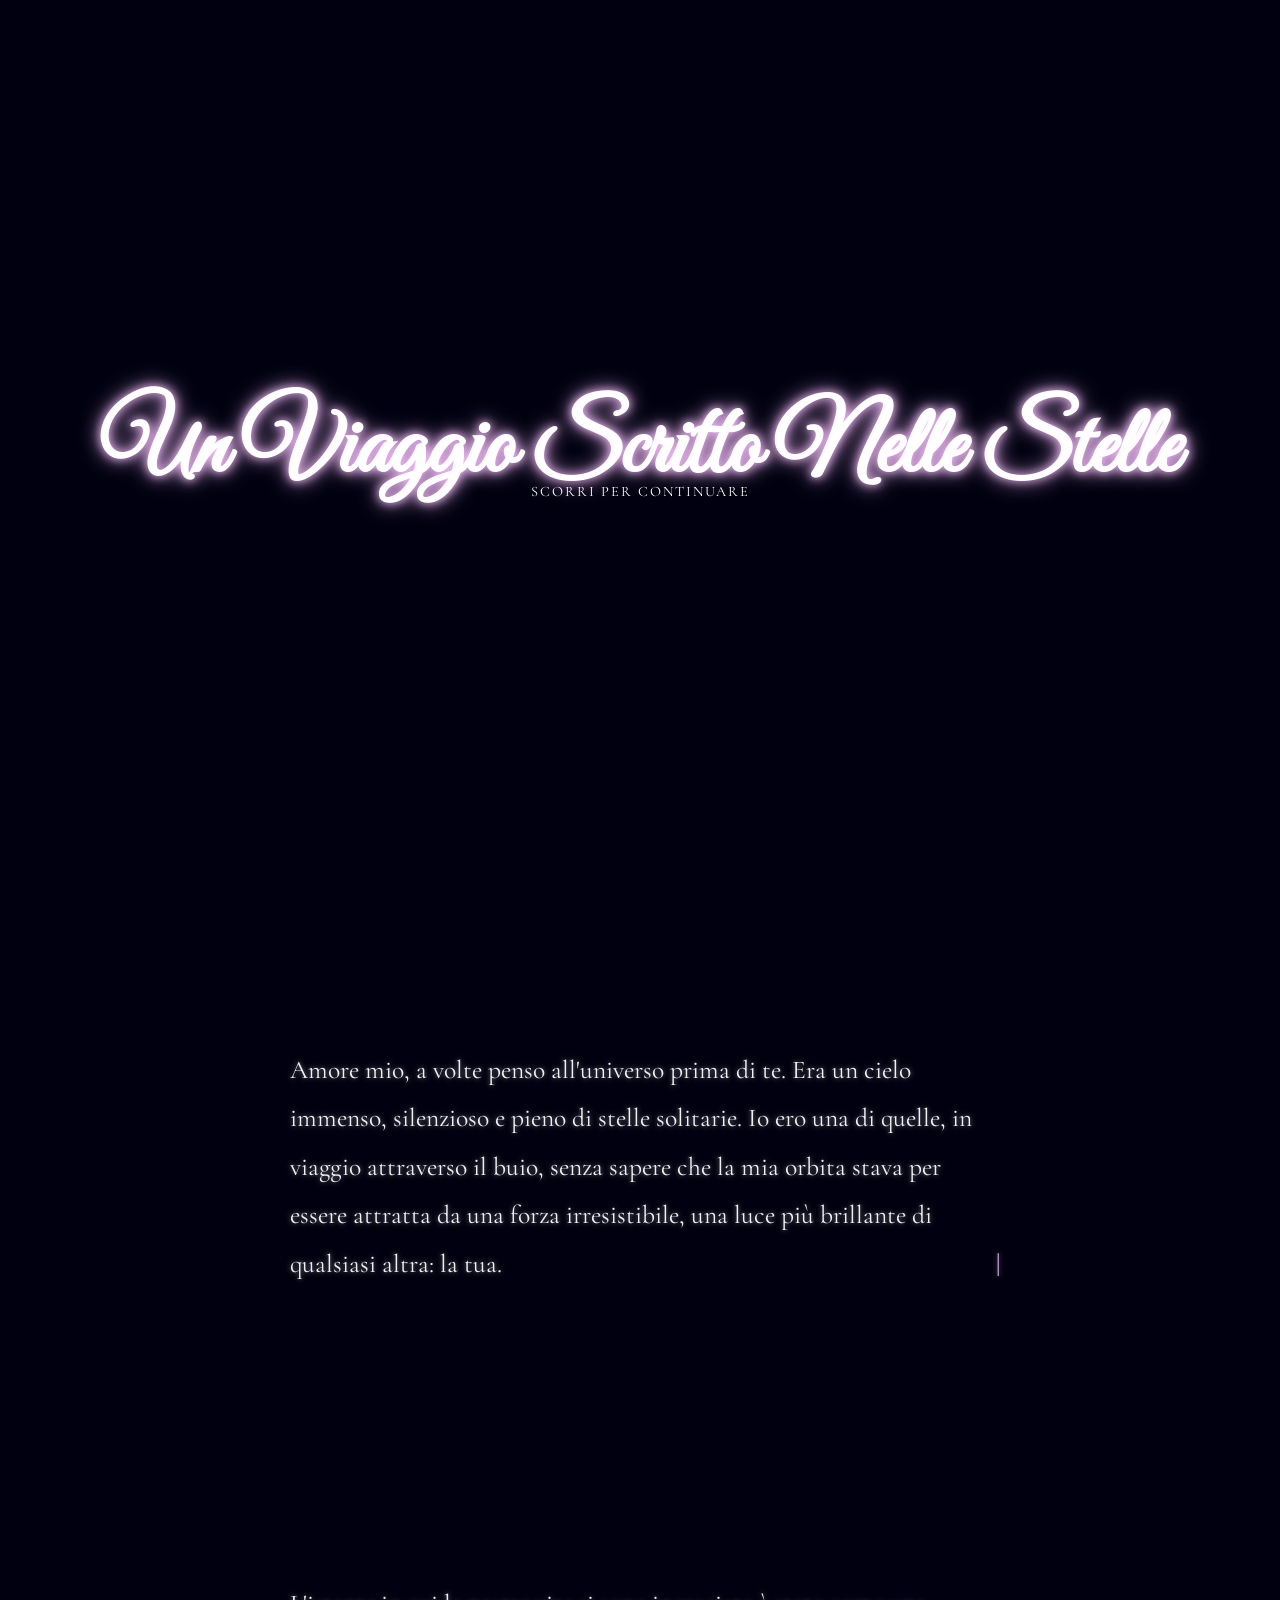
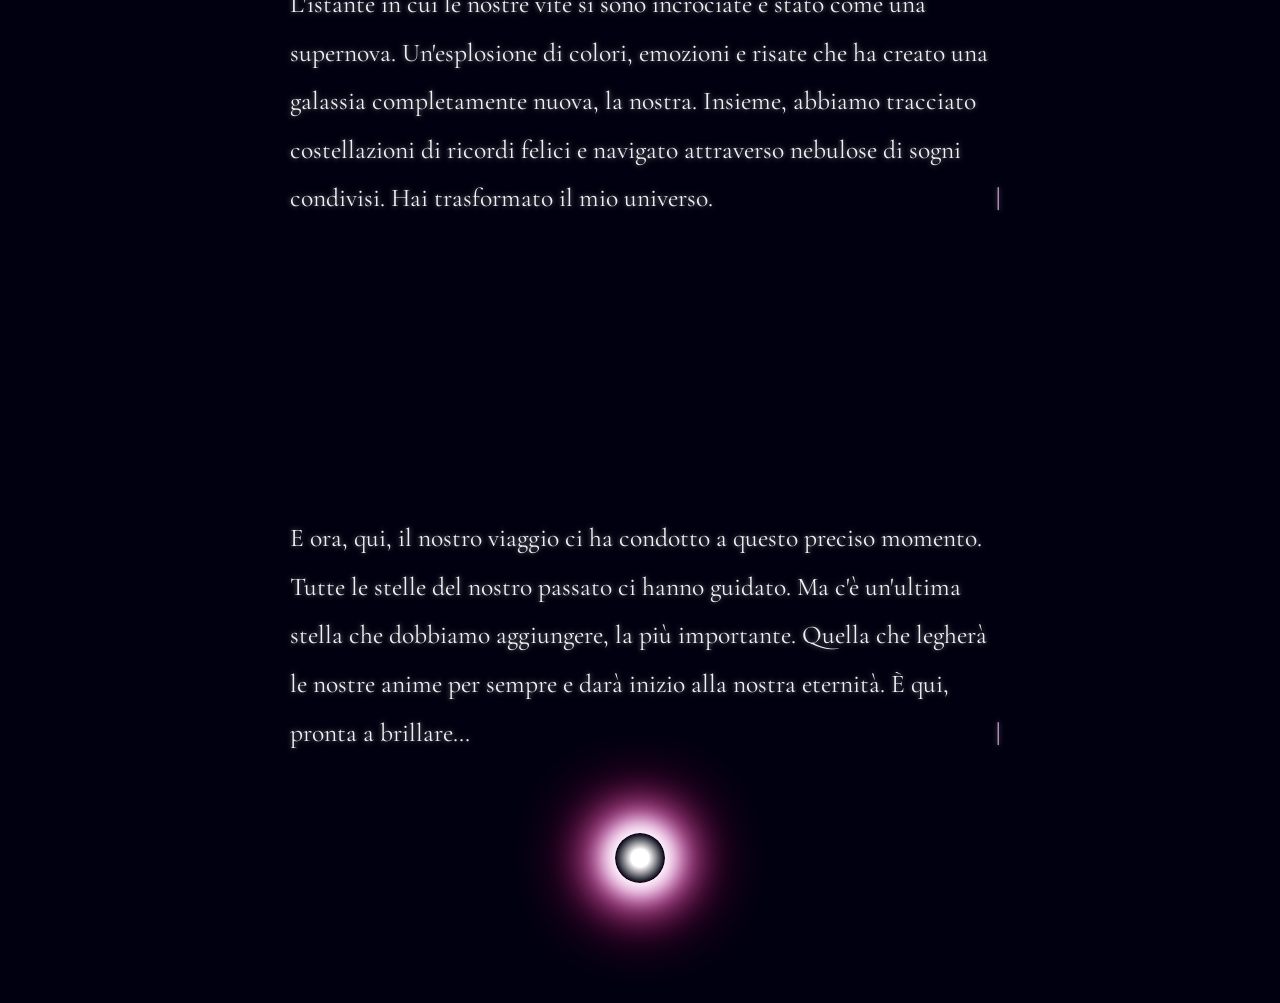
<file: index.html>
<!DOCTYPE html>
<html lang="it">
  <head>
    <meta charset="UTF-8" />
    <meta name="viewport" content="width=device-width, initial-scale=1.0" />
    <title>Un Viaggio Scritto Nelle Stelle</title>
    <style>
      @import url("https://fonts.googleapis.com/css2?family=Cormorant+Garamond:wght@400;600&family=Great+Vibes&display=swap");

      :root {
        --star-bg: #000010;
        --text-color: #f0f0f0;
        --glow-color: #f8c0ff; /* Color de brillo principal (rosa claro) */
        --nebula-color-1: #4a004a; /* Púrpura oscuro para la nebulosa */
        --nebula-color-2: #8a2be2; /* Azul violeta */
        --title-font: "Great Vibes", cursive;
        --body-font: "Cormorant Garamond", serif;
      }

      body {
        margin: 0;
        font-family: var(--body-font);
        color: var(--text-color);
        background-color: var(--star-bg);
        overflow-x: hidden;
      }

      /* --- Contenedor Principal y Cielo Estrellado --- */
      .sky-container {
        position: relative;
        width: 100%;
        height: 100vh;
        display: flex;
        justify-content: center;
        align-items: center;
        overflow: hidden;
      }

      #stars,
      #stars2,
      #stars3 {
        position: absolute;
        top: 0;
        left: 0;
        width: 100%;
        height: 100%;
        background-repeat: repeat;
        background-position: 0 0;
      }
      #stars {
        background-image: url("https://www.transparenttextures.com/patterns/stardust.png");
        animation: move-stars 200s linear infinite;
      }
      #stars2 {
        background-image: url("https://www.transparenttextures.com/patterns/stardust.png");
        background-size: 800px 800px;
        animation: move-stars 150s linear infinite;
      }
      #stars3 {
        background-image: url("https://www.transparenttextures.com/patterns/stardust.png");
        background-size: 600px 600px;
        animation: move-stars 100s linear infinite;
      }
      @keyframes move-stars {
        from {
          transform: translateY(0px);
        }
        to {
          transform: translateY(-2000px);
        }
      }

      .content {
        position: relative;
        z-index: 10;
        text-align: center;
        padding: 20px;
      }
      .content h1 {
        font-family: var(--title-font);
        font-size: clamp(3rem, 10vw, 6rem);
        color: white;
        text-shadow: 0 0 10px var(--glow-color), 0 0 20px var(--glow-color);
        margin: 0;
      }
      .scroll-down {
        position: absolute;
        bottom: 30px;
        left: 50%;
        transform: translateX(-50%);
        color: white;
        font-size: 0.9rem;
        letter-spacing: 2px;
        text-transform: uppercase;
        opacity: 0;
        animation: fadeInSimple 2s 1s forwards;
      }
      @keyframes fadeInSimple {
        to {
          opacity: 1;
        }
      }

      /* --- Secciones de la Historia con Animación de Escritura --- */
      .story-section {
        padding: 120px 40px;
        max-width: 700px;
        margin: 0 auto;
        text-align: left;
        opacity: 0;
        transform: translateY(50px);
        transition: opacity 1.5s ease-out, transform 1.5s ease-out;
      }
      .story-section.visible {
        opacity: 1;
        transform: translateY(0);
      }
      .story-section p {
        font-size: 1.6rem;
        line-height: 1.9;
        text-shadow: 0 0 5px rgba(255, 255, 255, 0.5);
        position: relative;
      }

      .char {
        opacity: 0;
        animation: type-in 0.05s forwards;
      }
      @keyframes type-in {
        to {
          opacity: 1;
        }
      }

      .story-section.visible p:not(.writing-done)::after {
        content: "|";
        position: absolute;
        right: -10px;
        color: var(--glow-color);
        animation: blink 1s infinite;
      }
      @keyframes blink {
        0%,
        100% {
          opacity: 1;
        }
        50% {
          opacity: 0;
        }
      }

      /* --- La Estrella Interactiva --- */
      #interactive-star-container {
        cursor: pointer;
        position: relative;
        display: flex;
        justify-content: center;
        align-items: center;
        padding-top: 50px;
      }
      #interactive-star {
        width: 50px;
        height: 50px;
        background: radial-gradient(
          ellipse at center,
          #ffffff 0%,
          #ffffff 25%,
          rgba(255, 215, 0, 0) 70%
        );
        border-radius: 50%;
        box-shadow: 0 0 20px 10px #fff, 0 0 40px 20px var(--glow-color),
          0 0 70px 30px #e60073;
        animation: pulse 2s infinite;
        transition: transform 0.5s;
      }
      #interactive-star-container:hover #interactive-star {
        transform: scale(1.2);
      }
      @keyframes pulse {
        0% {
          transform: scale(0.95);
          box-shadow: 0 0 20px 10px #fff, 0 0 40px 20px var(--glow-color),
            0 0 70px 30px #e60073;
        }
        70% {
          transform: scale(1.1);
          box-shadow: 0 0 30px 15px #fff, 0 0 60px 30px var(--glow-color),
            0 0 100px 45px #e60073;
        }
        100% {
          transform: scale(0.95);
          box-shadow: 0 0 20px 10px #fff, 0 0 40px 20px var(--glow-color),
            0 0 70px 30px #e60073;
        }
      }

      /* --- Animación Final con FONDO DE NEBULOSA --- */
      #final-reveal {
        position: fixed;
        top: 0;
        left: 0;
        width: 100%;
        height: 100%;
        z-index: 100;
        display: flex;
        justify-content: center;
        align-items: center;
        flex-direction: column;
        background-color: var(--star-bg);
        opacity: 0;
        visibility: hidden;
        transition: opacity 2s ease-in;
        overflow: hidden;
      }
      body.final-sequence #final-reveal {
        opacity: 1;
        visibility: visible;
      }

      #final-reveal::before {
        content: "";
        position: absolute;
        top: -50%;
        left: -50%;
        width: 200%;
        height: 200%;
        background: radial-gradient(
            circle at 20% 80%,
            var(--nebula-color-1) 0%,
            transparent 40%
          ),
          radial-gradient(
            circle at 80% 20%,
            var(--nebula-color-2) 0%,
            transparent 40%
          ),
          radial-gradient(
            circle at 50% 50%,
            rgba(255, 255, 255, 0.1) 0%,
            transparent 60%
          );
        animation: nebula-drift 30s linear infinite alternate;
        opacity: 0;
        transition: opacity 2s ease-in 1s;
        z-index: -1;
      }
      body.final-sequence #final-reveal::before {
        opacity: 0.7;
      }
      @keyframes nebula-drift {
        0% {
          transform: scale(1) translate(0%, 0%);
          opacity: 0.7;
        }
        50% {
          transform: scale(1.2) translate(-10%, -10%);
          opacity: 0.8;
        }
        100% {
          transform: scale(1) translate(0%, 0%);
          opacity: 0.7;
        }
      }

      body.final-sequence .content,
      body.final-sequence .story-section {
        opacity: 0 !important;
        transition: opacity 0.5s;
      }

      #final-question {
        font-family: var(--title-font);
        font-size: clamp(3rem, 15vw, 8rem);
        color: transparent;
        text-shadow: 0 0 15px var(--glow-color), 0 0 25px var(--glow-color);
        transform: scale(0.5);
        opacity: 0;
      }
      body.final-sequence #final-question {
        animation: text-reveal-glow 3s 1s forwards;
      }
      @keyframes text-reveal-glow {
        0% {
          color: transparent;
          opacity: 0;
          transform: scale(0.5);
          text-shadow: 0 0 5px var(--glow-color);
        }
        50% {
          color: white;
          opacity: 1;
          transform: scale(1.1);
          text-shadow: 0 0 20px var(--glow-color), 0 0 40px #e60073;
        }
        100% {
          color: white;
          opacity: 1;
          transform: scale(1);
          text-shadow: 0 0 15px var(--glow-color), 0 0 25px var(--glow-color);
        }
      }

      .redirect-button {
        padding: 15px 35px;
        font-size: 1.2rem;
        font-family: var(--body-font);
        font-weight: 600;
        color: #333;
        background-color: rgba(255, 255, 255, 0.9);
        border: none;
        border-radius: 50px;
        text-decoration: none;
        cursor: pointer;
        margin-top: 40px;
        opacity: 0;
        transform: translateY(20px);
        /* La animación se activa aquí */
      }

      /* REGLA CORREGIDA Y CLAVE */
      body.final-sequence .redirect-button {
        animation: button-appear 2s 3s forwards;
      }
      @keyframes button-appear {
        to {
          opacity: 1;
          transform: translateY(0);
        }
      }
    </style>
  </head>
  <body>
    <div id="stars"></div>
    <div id="stars2"></div>
    <div id="stars3"></div>

    <div id="main-content">
      <section class="sky-container">
        <div class="content">
          <h1>Un Viaggio Scritto Nelle Stelle</h1>
          <div class="scroll-down">Scorri per continuare</div>
        </div>
      </section>

      <section class="story-section">
        <p
          data-text="Amore mio, a volte penso all'universo prima di te. Era un cielo immenso, silenzioso e pieno di stelle solitarie. Io ero una di quelle, in viaggio attraverso il buio, senza sapere che la mia orbita stava per essere attratta da una forza irresistibile, una luce più brillante di qualsiasi altra: la tua."
        ></p>
      </section>

      <section class="story-section">
        <p
          data-text="L'istante in cui le nostre vite si sono incrociate è stato come una supernova. Un'esplosione di colori, emozioni e risate che ha creato una galassia completamente nuova, la nostra. Insieme, abbiamo tracciato costellazioni di ricordi felici e navigato attraverso nebulose di sogni condivisi. Hai trasformato il mio universo."
        ></p>
      </section>

      <section class="story-section">
        <p
          data-text="E ora, qui, il nostro viaggio ci ha condotto a questo preciso momento. Tutte le stelle del nostro passato ci hanno guidato. Ma c'è un'ultima stella che dobbiamo aggiungere, la più importante. Quella che legherà le nostre anime per sempre e darà inizio alla nostra eternità. È qui, pronta a brillare..."
        ></p>
        <div id="interactive-star-container" title="Tocca la stella">
          <div id="interactive-star"></div>
        </div>
      </section>
    </div>

    <div id="final-reveal">
      <h2 id="final-question">Mi vuoi sposare?</h2>
      <a href="flower.html" class="redirect-button">La mia risposta è qui</a>
    </div>

    <script>
      document.addEventListener("DOMContentLoaded", () => {
        // --- Lógica para la animación de máquina de escribir ---
        function setupTypewriter(p) {
          const text = p.getAttribute("data-text");
          p.innerHTML = ""; // Limpiar

          text.split("").forEach((char) => {
            const span = document.createElement("span");
            span.className = "char";
            span.textContent = char;
            p.appendChild(span);
          });

          const chars = p.querySelectorAll(".char");
          chars.forEach((char, index) => {
            char.style.animationDelay = `${index * 50}ms`; // Velocidad de escritura
          });

          // Ocultar el cursor cuando termine
          const totalTime = chars.length * 50 + 1000;
          setTimeout(() => {
            p.classList.add("writing-done");
          }, totalTime);
        }

        // --- IntersectionObserver para activar las animaciones al hacer scroll ---
        const storySections = document.querySelectorAll(".story-section");
        const observer = new IntersectionObserver(
          (entries) => {
            entries.forEach((entry) => {
              if (
                entry.isIntersecting &&
                !entry.target.classList.contains("visible")
              ) {
                entry.target.classList.add("visible");
                const p = entry.target.querySelector("p");
                if (p) {
                  setupTypewriter(p);
                }
              }
            });
          },
          { threshold: 0.6 }
        );

        storySections.forEach((section) => {
          observer.observe(section);
        });

        // --- Lógica para la animación final ---
        const star = document.getElementById("interactive-star-container");
        star.addEventListener("click", () => {
          document.body.classList.add("final-sequence");

          window.scrollTo({
            top: 0,
            behavior: "smooth",
          });

          setTimeout(() => {
            const mainContent = document.getElementById("main-content");
            if (mainContent) {
              mainContent.style.display = "none";
            }
          }, 1000);
        });
      });
    </script>
  </body>
</html>
</file>
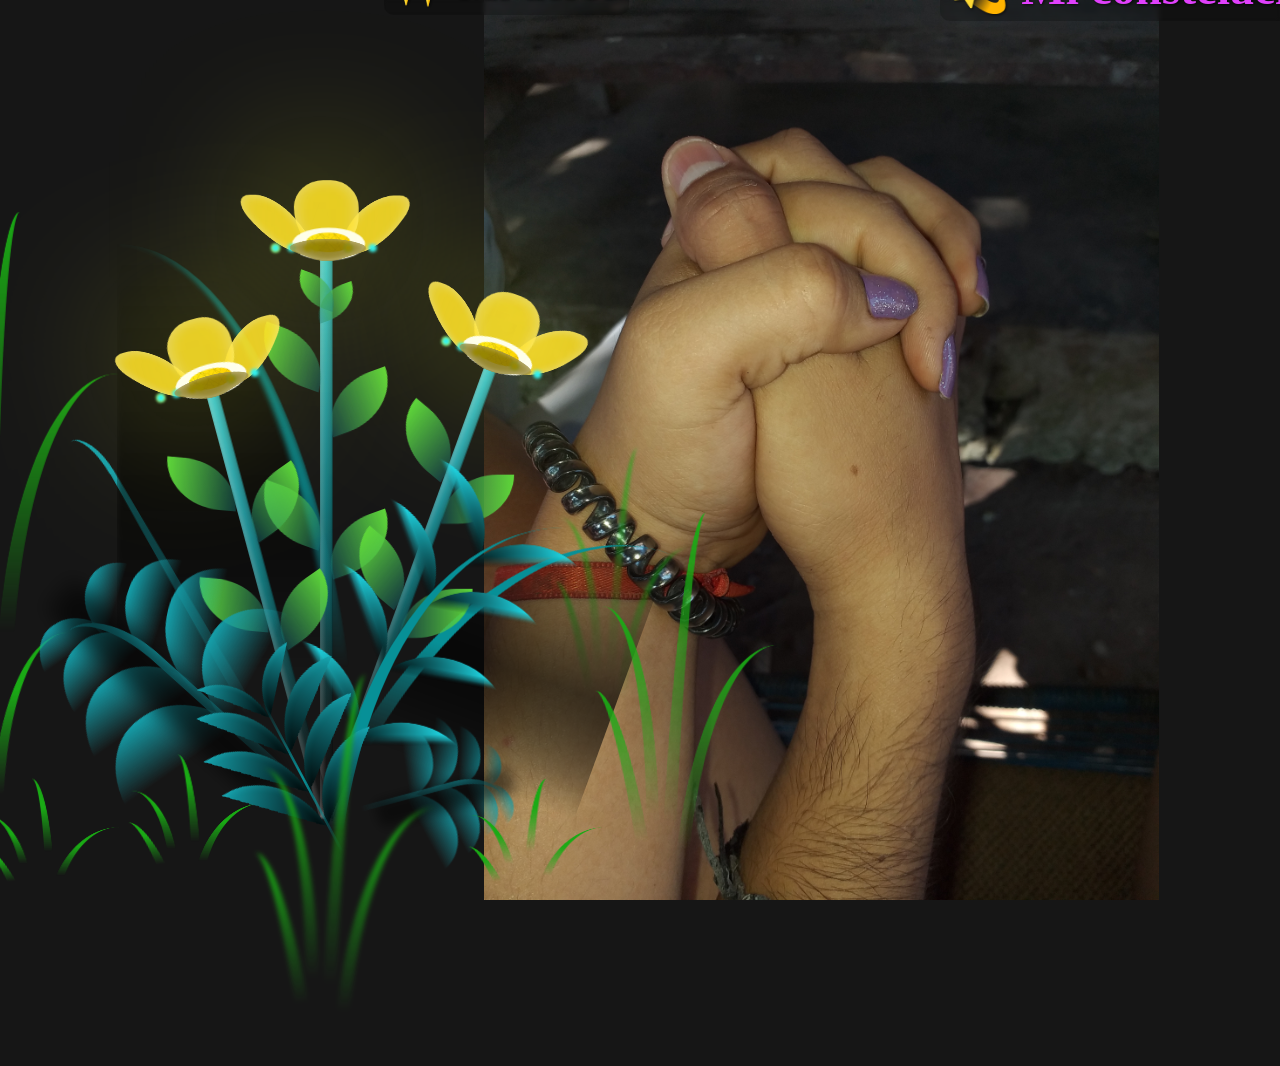
<file: flower.html>
<!DOCTYPE html>
<html lang="es">
  <head>
    <meta charset="UTF-8" />
    <meta http-equiv="X-UA-Compatible" content="IE=edge" />
    <meta name="viewport" content="width=device-width, initial-scale=1.0" />
    <link rel="stylesheet" href="css/main.css" />

    <link rel="icon" href="img/flowers.png" type="image/x-icon" />
    <title>Flower</title>
  </head>
  <body class="container">
    <audio
      src="sound/Justin Bieber - Habitual (Audio).mp3"
      autoplay
      loop
    ></audio>
    <div id="lyrics"></div>

    <!--- <div class="night"></div> -->
    <div class="flowers">
      <div class="flower flower--1">
        <div class="flower__leafs flower__leafs--1">
          <div class="flower__leaf flower__leaf--1"></div>
          <div class="flower__leaf flower__leaf--2"></div>
          <div class="flower__leaf flower__leaf--3"></div>
          <div class="flower__leaf flower__leaf--4"></div>
          <div class="flower__white-circle"></div>

          <div class="flower__light flower__light--1"></div>
          <div class="flower__light flower__light--2"></div>
          <div class="flower__light flower__light--3"></div>
          <div class="flower__light flower__light--4"></div>
          <div class="flower__light flower__light--5"></div>
          <div class="flower__light flower__light--6"></div>
          <div class="flower__light flower__light--7"></div>
          <div class="flower__light flower__light--8"></div>
        </div>
        <div class="flower__line">
          <div class="flower__line__leaf flower__line__leaf--1"></div>
          <div class="flower__line__leaf flower__line__leaf--2"></div>
          <div class="flower__line__leaf flower__line__leaf--3"></div>
          <div class="flower__line__leaf flower__line__leaf--4"></div>
          <div class="flower__line__leaf flower__line__leaf--5"></div>
          <div class="flower__line__leaf flower__line__leaf--6"></div>
        </div>
      </div>

      <div class="flower flower--2">
        <div class="flower__leafs flower__leafs--2">
          <div class="flower__leaf flower__leaf--1"></div>
          <div class="flower__leaf flower__leaf--2"></div>
          <div class="flower__leaf flower__leaf--3"></div>
          <div class="flower__leaf flower__leaf--4"></div>
          <div class="flower__white-circle"></div>

          <div class="flower__light flower__light--1"></div>
          <div class="flower__light flower__light--2"></div>
          <div class="flower__light flower__light--3"></div>
          <div class="flower__light flower__light--4"></div>
          <div class="flower__light flower__light--5"></div>
          <div class="flower__light flower__light--6"></div>
          <div class="flower__light flower__light--7"></div>
          <div class="flower__light flower__light--8"></div>
        </div>
        <div class="flower__line">
          <div class="flower__line__leaf flower__line__leaf--1"></div>
          <div class="flower__line__leaf flower__line__leaf--2"></div>
          <div class="flower__line__leaf flower__line__leaf--3"></div>
          <div class="flower__line__leaf flower__line__leaf--4"></div>
        </div>
      </div>

      <div class="flower flower--3">
        <div class="flower__leafs flower__leafs--3">
          <div class="flower__leaf flower__leaf--1"></div>
          <div class="flower__leaf flower__leaf--2"></div>
          <div class="flower__leaf flower__leaf--3"></div>
          <div class="flower__leaf flower__leaf--4"></div>
          <div class="flower__white-circle"></div>

          <div class="flower__light flower__light--1"></div>
          <div class="flower__light flower__light--2"></div>
          <div class="flower__light flower__light--3"></div>
          <div class="flower__light flower__light--4"></div>
          <div class="flower__light flower__light--5"></div>
          <div class="flower__light flower__light--6"></div>
          <div class="flower__light flower__light--7"></div>
          <div class="flower__light flower__light--8"></div>
        </div>
        <div class="flower__line">
          <div class="flower__line__leaf flower__line__leaf--1"></div>
          <div class="flower__line__leaf flower__line__leaf--2"></div>
          <div class="flower__line__leaf flower__line__leaf--3"></div>
          <div class="flower__line__leaf flower__line__leaf--4"></div>
        </div>
      </div>

      <div class="grow-ans" style="--d: 1.2s">
        <div class="flower__g-long">
          <div class="flower__g-long__top"></div>
          <div class="flower__g-long__bottom"></div>
        </div>
      </div>

      <div class="growing-grass">
        <div class="flower__grass flower__grass--1">
          <div class="flower__grass--top"></div>
          <div class="flower__grass--bottom"></div>
          <div class="flower__grass__leaf flower__grass__leaf--1"></div>
          <div class="flower__grass__leaf flower__grass__leaf--2"></div>
          <div class="flower__grass__leaf flower__grass__leaf--3"></div>
          <div class="flower__grass__leaf flower__grass__leaf--4"></div>
          <div class="flower__grass__leaf flower__grass__leaf--5"></div>
          <div class="flower__grass__leaf flower__grass__leaf--6"></div>
          <div class="flower__grass__leaf flower__grass__leaf--7"></div>
          <div class="flower__grass__leaf flower__grass__leaf--8"></div>
          <div class="flower__grass__overlay"></div>
        </div>
      </div>

      <div class="growing-grass">
        <div class="flower__grass flower__grass--2">
          <div class="flower__grass--top"></div>
          <div class="flower__grass--bottom"></div>
          <div class="flower__grass__leaf flower__grass__leaf--1"></div>
          <div class="flower__grass__leaf flower__grass__leaf--2"></div>
          <div class="flower__grass__leaf flower__grass__leaf--3"></div>
          <div class="flower__grass__leaf flower__grass__leaf--4"></div>
          <div class="flower__grass__leaf flower__grass__leaf--5"></div>
          <div class="flower__grass__leaf flower__grass__leaf--6"></div>
          <div class="flower__grass__leaf flower__grass__leaf--7"></div>
          <div class="flower__grass__leaf flower__grass__leaf--8"></div>
          <div class="flower__grass__overlay"></div>
        </div>
      </div>

      <div class="grow-ans" style="--d: 2.4s">
        <div class="flower__g-right flower__g-right--1">
          <div class="leaf"></div>
        </div>
      </div>

      <div class="grow-ans" style="--d: 2.8s">
        <div class="flower__g-right flower__g-right--2">
          <div class="leaf"></div>
        </div>
      </div>

      <div class="grow-ans" style="--d: 2.8s">
        <div class="flower__g-front">
          <div
            class="flower__g-front__leaf-wrapper flower__g-front__leaf-wrapper--1"
          >
            <div class="flower__g-front__leaf"></div>
          </div>
          <div
            class="flower__g-front__leaf-wrapper flower__g-front__leaf-wrapper--2"
          >
            <div class="flower__g-front__leaf"></div>
          </div>
          <div
            class="flower__g-front__leaf-wrapper flower__g-front__leaf-wrapper--3"
          >
            <div class="flower__g-front__leaf"></div>
          </div>
          <div
            class="flower__g-front__leaf-wrapper flower__g-front__leaf-wrapper--4"
          >
            <div class="flower__g-front__leaf"></div>
          </div>
          <div
            class="flower__g-front__leaf-wrapper flower__g-front__leaf-wrapper--5"
          >
            <div class="flower__g-front__leaf"></div>
          </div>
          <div
            class="flower__g-front__leaf-wrapper flower__g-front__leaf-wrapper--6"
          >
            <div class="flower__g-front__leaf"></div>
          </div>
          <div
            class="flower__g-front__leaf-wrapper flower__g-front__leaf-wrapper--7"
          >
            <div class="flower__g-front__leaf"></div>
          </div>
          <div
            class="flower__g-front__leaf-wrapper flower__g-front__leaf-wrapper--8"
          >
            <div class="flower__g-front__leaf"></div>
          </div>
          <div class="flower__g-front__line"></div>
        </div>
      </div>

      <div class="grow-ans" style="--d: 3.2s">
        <div class="flower__g-fr">
          <div class="leaf"></div>
          <div class="flower__g-fr__leaf flower__g-fr__leaf--1"></div>
          <div class="flower__g-fr__leaf flower__g-fr__leaf--2"></div>
          <div class="flower__g-fr__leaf flower__g-fr__leaf--3"></div>
          <div class="flower__g-fr__leaf flower__g-fr__leaf--4"></div>
          <div class="flower__g-fr__leaf flower__g-fr__leaf--5"></div>
          <div class="flower__g-fr__leaf flower__g-fr__leaf--6"></div>
          <div class="flower__g-fr__leaf flower__g-fr__leaf--7"></div>
          <div class="flower__g-fr__leaf flower__g-fr__leaf--8"></div>
        </div>
      </div>

      <div class="long-g long-g--0">
        <div class="grow-ans" style="--d: 3s">
          <div class="leaf leaf--0"></div>
        </div>
        <div class="grow-ans" style="--d: 2.2s">
          <div class="leaf leaf--1"></div>
        </div>
        <div class="grow-ans" style="--d: 3.4s">
          <div class="leaf leaf--2"></div>
        </div>
        <div class="grow-ans" style="--d: 3.6s">
          <div class="leaf leaf--3"></div>
        </div>
      </div>

      <div class="long-g long-g--1">
        <div class="grow-ans" style="--d: 3.6s">
          <div class="leaf leaf--0"></div>
        </div>
        <div class="grow-ans" style="--d: 3.8s">
          <div class="leaf leaf--1"></div>
        </div>
        <div class="grow-ans" style="--d: 4s">
          <div class="leaf leaf--2"></div>
        </div>
        <div class="grow-ans" style="--d: 4.2s">
          <div class="leaf leaf--3"></div>
        </div>
      </div>

      <div class="long-g long-g--2">
        <div class="grow-ans" style="--d: 4s">
          <div class="leaf leaf--0"></div>
        </div>
        <div class="grow-ans" style="--d: 4.2s">
          <div class="leaf leaf--1"></div>
        </div>
        <div class="grow-ans" style="--d: 4.4s">
          <div class="leaf leaf--2"></div>
        </div>
        <div class="grow-ans" style="--d: 4.6s">
          <div class="leaf leaf--3"></div>
        </div>
      </div>

      <div class="long-g long-g--3">
        <div class="grow-ans" style="--d: 4s">
          <div class="leaf leaf--0"></div>
        </div>
        <div class="grow-ans" style="--d: 4.2s">
          <div class="leaf leaf--1"></div>
        </div>
        <div class="grow-ans" style="--d: 3s">
          <div class="leaf leaf--2"></div>
        </div>
        <div class="grow-ans" style="--d: 3.6s">
          <div class="leaf leaf--3"></div>
        </div>
      </div>

      <div class="long-g long-g--4">
        <div class="grow-ans" style="--d: 4s">
          <div class="leaf leaf--0"></div>
        </div>
        <div class="grow-ans" style="--d: 4.2s">
          <div class="leaf leaf--1"></div>
        </div>
        <div class="grow-ans" style="--d: 3s">
          <div class="leaf leaf--2"></div>
        </div>
        <div class="grow-ans" style="--d: 3.6s">
          <div class="leaf leaf--3"></div>
        </div>
      </div>

      <div class="long-g long-g--5">
        <div class="grow-ans" style="--d: 4s">
          <div class="leaf leaf--0"></div>
        </div>
        <div class="grow-ans" style="--d: 4.2s">
          <div class="leaf leaf--1"></div>
        </div>
        <div class="grow-ans" style="--d: 3s">
          <div class="leaf leaf--2"></div>
        </div>
        <div class="grow-ans" style="--d: 3.6s">
          <div class="leaf leaf--3"></div>
        </div>
      </div>

      <div class="long-g long-g--6">
        <div class="grow-ans" style="--d: 4.2s">
          <div class="leaf leaf--0"></div>
        </div>
        <div class="grow-ans" style="--d: 4.4s">
          <div class="leaf leaf--1"></div>
        </div>
        <div class="grow-ans" style="--d: 4.6s">
          <div class="leaf leaf--2"></div>
        </div>
        <div class="grow-ans" style="--d: 4.8s">
          <div class="leaf leaf--3"></div>
        </div>
      </div>

      <div class="long-g long-g--7">
        <div class="grow-ans" style="--d: 3s">
          <div class="leaf leaf--0"></div>
        </div>
        <div class="grow-ans" style="--d: 3.2s">
          <div class="leaf leaf--1"></div>
        </div>
        <div class="grow-ans" style="--d: 3.5s">
          <div class="leaf leaf--2"></div>
        </div>
        <div class="grow-ans" style="--d: 3.6s">
          <div class="leaf leaf--3"></div>
        </div>
      </div>
    </div>
    <!--
    <h1 class="titulo">
      Estas flores amarillas son un reflejo de la alegría que traes a mi vida.
      <br />
      <br />
      Gracias por iluminar mis días con tu presencia.
    </h1>
    -->
    <div id="loveRain"></div>
    <!--<script src="js/anim.js"></script>-->
    <script src="js/main.js"></script>
    <script src="js/words.js"></script>
    <script>
      // Asegúrate de que la función se llame al cargar la página
      document.addEventListener("DOMContentLoaded", function () {
        // Llamada a la función que crea los corazones flotantes
        createHearts();
        createLoveRain();
        iniciarSlideshow();
      });
    </script>
  </body>
</html>
</file>
<file: css/main.css>
*,
*::after,
*::before {
  padding: 0;
  margin: 0;
  box-sizing: border-box;
}

:root {
  --dark-color: #000;
}

body {
   display: flex;
  justify-content: flex-start;
   ; /* Mantiene las flores a la izquierda */
  align-items: flex-end;
  min-height: 100vh;
  overflow: hidden;
  perspective: 1000px;
  margin-right: 100px; /* Mueve el contenido un poco a la derecha */
  /* --- EStILOS NUEVOS PARA EL FONDO --- */
background-size: contain; /* Asegura que la imagen se ajuste sin deformarse */
background-position: 80%; /* Centra la imagen */
background-repeat: no-repeat; /* Evita que la imagen se repita */
transition: 3ms; /* Añade una transición suave al cambiar de foto */
background-color: rgb(0, 0, 0); /* Agrega un fondo oscuro si la imagen no cubre toda la pantalla */
}

#lyrics {
  font-size: 28px;
  font-family: "Franklin Gothic Medium", "Arial Narrow", Arial, sans-serif;
  color: rgb(0, 0, 0);
  position: absolute;
  margin-bottom: 20%;
  z-index: 1;
  font-weight: bold;
  letter-spacing: 4px;
}
@media only screen and (max-width: 600px) {
  /* Estilos específicos para dispositivos con un ancho máximo de 600px */
  #lyrics {
      font-size: 14px; /* Reduce el tamaño del texto para dispositivos más pequeños */
      margin-bottom: 530px;
      letter-spacing: 3px;
  }

}
.titulo {
  margin-bottom: 180px;
  font-family: "Arial Narrow", Arial, sans-serif;
  color: rgb(255, 255, 255);
  position: absolute;
  font-weight: bold;
  letter-spacing: 10px;
  opacity: 0;
  animation: fadeIn 3s ease-in-out forwards;
  text-align: center;
}
@keyframes fadeIn {
  from {
    opacity: 0;
  }
  to {
    opacity: 1;
  }
}

.night {
  z-index: -1;
  position: absolute;
  left: 50%;
  top: 0;
  transform: translateX(-50%);
  width: 100%;
  height: 100%;
  filter: blur(0.1vmin);
  background-image: radial-gradient(
      ellipse at top,
      transparent 0%,
      var(--dark-color)
    ),
    radial-gradient(
      ellipse at bottom,
      var(--dark-color),
      rgba(0, 0, 0, 0.2)
    ),
    repeating-linear-gradient(
      220deg,
      rgb(0, 0, 0) 0px,
      rgb(0, 0, 0) 19px,
      transparent 19px,
      transparent 22px
    ),
    repeating-linear-gradient(
      189deg,
      rgb(0, 0, 0) 0px,
      rgb(0, 0, 0) 19px,
      transparent 19px,
      transparent 22px
    ),
    repeating-linear-gradient(
      148deg,
      rgb(0, 0, 0) 0px,
      rgb(0, 0, 0) 19px,
      transparent 19px,
      transparent 22px
    ),
    linear-gradient(90deg, rgb(0, 255, 250), rgb(240, 240, 240));
}
 /* Corazones flotantes */
        .heart {
            position: absolute;
            z-index: 1;
            pointer-events: none;
        }
        
        .heart::before,
        .heart::after {
            content: "";
            background-color: red;
            position: absolute;
            width: 100%;
            height: 100%;
            border-radius: 50%;
        }
        
        .heart::before {
            top: -50%;
            left: 0;
        }
        
        .heart::after {
            top: 0;
            left: 50%;
        }
         @keyframes float {
          0% {
            transform: translateY(0) rotate(0deg);
            opacity: 0.7;
          }
          50% {
            transform: translateY(-20px) rotate(10deg);
            opacity: 1;
          }
          100% {
            transform: translateY(-40px) rotate(0deg);
            opacity: 0;
          }
        }

         /* Estilos para la lluvia de frases de amor */
        #loveRain {
          position: fixed;
          top: 0;
          left: 0;
          width: 100%;
          height: 100%;
          pointer-events: none;
          z-index: 2;
          overflow: hidden;
        }

        .love-phrase {
          position: absolute;
          top: -5vh;
          color: #ffeb3b; /* Amarillo brillante */
          text-shadow: 1px 1px 3px rgba(0, 0, 0, 0.7);
          font-family: 'Poppins', cursive;
          font-weight: 500;
          white-space: nowrap;
          animation-fill-mode: forwards;
          user-select: none;
          padding: 5px 10px;
          border-radius: 10px;
          background-color: rgba(0, 0, 0, 0.2);
          backdrop-filter: blur(2px);
        }

        /* Animación de caída con movimiento lateral suave */
        @keyframes fall {
          0% {
            transform: translateY(0) translateX(0) rotate(0deg);
            opacity: 0.7;
          }
          25% {
            transform: translateY(25vh) translateX(5px) rotate(2deg);
          }
          50% {
            transform: translateY(50vh) translateX(-5px) rotate(-2deg);
          }
          75% {
            transform: translateY(75vh) translateX(3px) rotate(1deg);
          }
          100% {
            transform: translateY(100vh) translateX(-3px) rotate(-1deg);
            opacity: 0;
          }
        }

.flowers {
  position: relative;
  transform: scale(0.9);
  /*margin-bottom: 100px;
  */
}

@media only screen and (max-width: 600px) {
  /* Estilos específicos para dispositivos con un ancho máximo de 600px */
.flowers {
      font-size: 14px;
      margin-bottom: 35%;
      letter-spacing: 3px;
      transform: scale(1.0);
}

}

.flower {
  position: absolute;
  bottom: 10vmin;
  transform-origin: bottom center;
  z-index: 10;
  --fl-speed: 0.8s;
}
.flower--1 {
  -webkit-animation: moving-flower-1 4s linear infinite;
  animation: moving-flower-1 4s linear infinite;
}
.flower--1 .flower__line {
  height: 70vmin;
  -webkit-animation-delay: 0.3s;
  animation-delay: 0.3s;
}
.flower--1 .flower__line__leaf--1 {
  -webkit-animation: blooming-leaf-right var(--fl-speed) 1.6s backwards;
  animation: blooming-leaf-right var(--fl-speed) 1.6s backwards;
}
.flower--1 .flower__line__leaf--2 {
  -webkit-animation: blooming-leaf-right var(--fl-speed) 1.4s backwards;
  animation: blooming-leaf-right var(--fl-speed) 1.4s backwards;
}
.flower--1 .flower__line__leaf--3 {
  -webkit-animation: blooming-leaf-left var(--fl-speed) 1.2s backwards;
  animation: blooming-leaf-left var(--fl-speed) 1.2s backwards;
}
.flower--1 .flower__line__leaf--4 {
  -webkit-animation: blooming-leaf-left var(--fl-speed) 1s backwards;
  animation: blooming-leaf-left var(--fl-speed) 1s backwards;
}
.flower--1 .flower__line__leaf--5 {
  -webkit-animation: blooming-leaf-right var(--fl-speed) 1.8s backwards;
  animation: blooming-leaf-right var(--fl-speed) 1.8s backwards;
}
.flower--1 .flower__line__leaf--6 {
  -webkit-animation: blooming-leaf-left var(--fl-speed) 2s backwards;
  animation: blooming-leaf-left var(--fl-speed) 2s backwards;
}
.flower--2 {
  left: 50%;
  transform: rotate(20deg);
  -webkit-animation: moving-flower-2 4s linear infinite;
  animation: moving-flower-2 4s linear infinite;
}
.flower--2 .flower__line {
  height: 60vmin;
  -webkit-animation-delay: 0.6s;
  animation-delay: 0.6s;
}
.flower--2 .flower__line__leaf--1 {
  -webkit-animation: blooming-leaf-right var(--fl-speed) 1.9s backwards;
  animation: blooming-leaf-right var(--fl-speed) 1.9s backwards;
}
.flower--2 .flower__line__leaf--2 {
  -webkit-animation: blooming-leaf-right var(--fl-speed) 1.7s backwards;
  animation: blooming-leaf-right var(--fl-speed) 1.7s backwards;
}
.flower--2 .flower__line__leaf--3 {
  -webkit-animation: blooming-leaf-left var(--fl-speed) 1.5s backwards;
  animation: blooming-leaf-left var(--fl-speed) 1.5s backwards;
}
.flower--2 .flower__line__leaf--4 {
  -webkit-animation: blooming-leaf-left var(--fl-speed) 1.3s backwards;
  animation: blooming-leaf-left var(--fl-speed) 1.3s backwards;
}
.flower--3 {
  left: 50%;
  transform: rotate(-15deg);
  -webkit-animation: moving-flower-3 4s linear infinite;
  animation: moving-flower-3 4s linear infinite;
}
.flower--3 .flower__line {
  -webkit-animation-delay: 0.9s;
  animation-delay: 0.9s;
}
.flower--3 .flower__line__leaf--1 {
  -webkit-animation: blooming-leaf-right var(--fl-speed) 2.5s backwards;
  animation: blooming-leaf-right var(--fl-speed) 2.5s backwards;
}
.flower--3 .flower__line__leaf--2 {
  -webkit-animation: blooming-leaf-right var(--fl-speed) 2.3s backwards;
  animation: blooming-leaf-right var(--fl-speed) 2.3s backwards;
}
.flower--3 .flower__line__leaf--3 {
  -webkit-animation: blooming-leaf-left var(--fl-speed) 2.1s backwards;
  animation: blooming-leaf-left var(--fl-speed) 2.1s backwards;
}
.flower--3 .flower__line__leaf--4 {
  -webkit-animation: blooming-leaf-left var(--fl-speed) 1.9s backwards;
  animation: blooming-leaf-left var(--fl-speed) 1.9s backwards;
}
.flower__leafs {
  position: relative;
  -webkit-animation: blooming-flower 2s backwards;
  animation: blooming-flower 2s backwards;
}
.flower__leafs--1 {
  -webkit-animation-delay: 1.1s;
  animation-delay: 1.1s;
}
.flower__leafs--2 {
  -webkit-animation-delay: 1.4s;
  animation-delay: 1.4s;
}
.flower__leafs--3 {
  -webkit-animation-delay: 1.7s;
  animation-delay: 1.7s;
}
.flower__leafs::after {
  content: "";
  position: absolute;
  left: 0;
  top: 0;
  transform: translate(-50%, -100%);
  width: 8vmin;
  height: 8vmin;
  background-color: #f9fd25;
  /* background-color: #fd2525; */
  filter: blur(10vmin);
}
.flower__leaf {
  position: absolute;
  bottom: 0;
  left: 50%;
  width: 8vmin;
  height: 11vmin;
  border-radius: 51% 49% 47% 53%/44% 45% 55% 69%;
  background-color: #253bfd;
  background-color: #fddd25;
  transform-origin: bottom center;
  opacity: 0.9;
  box-shadow: inset 0 0 2vmin rgba(255, 255, 255, 0.5);
}
.flower__leaf--1 {
  transform: translate(-10%, 1%) rotateY(40deg) rotateX(-50deg);
}
.flower__leaf--2 {
  transform: translate(-50%, -4%) rotateX(40deg);
}
.flower__leaf--3 {
  transform: translate(-90%, 0%) rotateY(45deg) rotateX(50deg);
}
.flower__leaf--4 {
  width: 8vmin;
  height: 8vmin;
  transform-origin: bottom left;
  border-radius: 4vmin 10vmin 4vmin 4vmin;
  transform: translate(0%, 18%) rotateX(70deg) rotate(-43deg);
  background-color: #7c6901;
  z-index: 1;
  opacity: 0.8;
}
.flower__white-circle {
  position: absolute;
  left: -3.5vmin;
  top: -3vmin;
  width: 9vmin;
  height: 4vmin;
  border-radius: 50%;
  background-color: #fff;
}
.flower__white-circle::after {
  content: "";
  position: absolute;
  left: 50%;
  top: 45%;
  transform: translate(-50%, -50%);
  width: 60%;
  height: 60%;
  border-radius: inherit;
  background-image: repeating-linear-gradient(
      135deg,
      rgba(0, 0, 0, 0.03) 0px,
      rgba(0, 0, 0, 0.03) 1px,
      transparent 1px,
      transparent 12px
    ),
    repeating-linear-gradient(
      45deg,
      rgba(0, 0, 0, 0.03) 0px,
      rgba(0, 0, 0, 0.03) 1px,
      transparent 1px,
      transparent 12px
    ),
    repeating-linear-gradient(
      67.5deg,
      rgba(0, 0, 0, 0.03) 0px,
      rgba(0, 0, 0, 0.03) 1px,
      transparent 1px,
      transparent 12px
    ),
    repeating-linear-gradient(
      135deg,
      rgba(0, 0, 0, 0.03) 0px,
      rgba(0, 0, 0, 0.03) 1px,
      transparent 1px,
      transparent 12px
    ),
    repeating-linear-gradient(
      45deg,
      rgba(0, 0, 0, 0.03) 0px,
      rgba(0, 0, 0, 0.03) 1px,
      transparent 1px,
      transparent 12px
    ),
    repeating-linear-gradient(
      112.5deg,
      rgba(0, 0, 0, 0.03) 0px,
      rgba(0, 0, 0, 0.03) 1px,
      transparent 1px,
      transparent 12px
    ),
    repeating-linear-gradient(
      112.5deg,
      rgba(0, 0, 0, 0.03) 0px,
      rgba(0, 0, 0, 0.03) 1px,
      transparent 1px,
      transparent 12px
    ),
    repeating-linear-gradient(
      45deg,
      rgba(0, 0, 0, 0.03) 0px,
      rgba(0, 0, 0, 0.03) 1px,
      transparent 1px,
      transparent 12px
    ),
    repeating-linear-gradient(
      22.5deg,
      rgba(0, 0, 0, 0.03) 0px,
      rgba(0, 0, 0, 0.03) 1px,
      transparent 1px,
      transparent 12px
    ),
    repeating-linear-gradient(
      45deg,
      rgba(0, 0, 0, 0.03) 0px,
      rgba(0, 0, 0, 0.03) 1px,
      transparent 1px,
      transparent 12px
    ),
    repeating-linear-gradient(
      22.5deg,
      rgba(0, 0, 0, 0.03) 0px,
      rgba(0, 0, 0, 0.03) 1px,
      transparent 1px,
      transparent 12px
    ),
    repeating-linear-gradient(
      135deg,
      rgba(0, 0, 0, 0.03) 0px,
      rgba(0, 0, 0, 0.03) 1px,
      transparent 1px,
      transparent 12px
    ),
    repeating-linear-gradient(
      157.5deg,
      rgba(0, 0, 0, 0.03) 0px,
      rgba(0, 0, 0, 0.03) 1px,
      transparent 1px,
      transparent 12px
    ),
    repeating-linear-gradient(
      67.5deg,
      rgba(0, 0, 0, 0.03) 0px,
      rgba(0, 0, 0, 0.03) 1px,
      transparent 1px,
      transparent 12px
    ),
    repeating-linear-gradient(
      67.5deg,
      rgba(0, 0, 0, 0.03) 0px,
      rgba(0, 0, 0, 0.03) 1px,
      transparent 1px,
      transparent 12px
    ),
    linear-gradient(90deg, rgb(255, 235, 18), rgb(255, 206, 0));
}
.flower__line {
  height: 55vmin;
  width: 1.5vmin;
  background-image: linear-gradient(
      to left,
      rgba(0, 0, 0, 0.2),
      transparent,
      rgba(255, 255, 255, 0.2)
    ),
    linear-gradient(to top, transparent 10%, #14757a, #39c6d6);
  box-shadow: inset 0 0 2px rgba(0, 0, 0, 0.5);
  -webkit-animation: grow-flower-tree 4s backwards;
  animation: grow-flower-tree 4s backwards;
}
.flower__line__leaf {
  --w: 7vmin;
  --h: calc(var(--w) + 2vmin);
  position: absolute;
  top: 20%;
  left: 90%;
  width: var(--w);
  height: var(--h);
  border-top-right-radius: var(--h);
  border-bottom-left-radius: var(--h);
  background-image: linear-gradient(to top, rgba(20, 117, 122, 0.4), #5ed639);
}
.flower__line__leaf--1 {
  transform: rotate(70deg) rotateY(30deg);
}
.flower__line__leaf--2 {
  top: 45%;
  transform: rotate(70deg) rotateY(30deg);
}
.flower__line__leaf--3,
.flower__line__leaf--4,
.flower__line__leaf--6 {
  border-top-right-radius: 0;
  border-bottom-left-radius: 0;
  border-top-left-radius: var(--h);
  border-bottom-right-radius: var(--h);
  left: -460%;
  top: 12%;
  transform: rotate(-70deg) rotateY(30deg);
}
.flower__line__leaf--4 {
  top: 40%;
}
.flower__line__leaf--5 {
  top: 0;
  transform-origin: left;
  transform: rotate(70deg) rotateY(30deg) scale(0.6);
}
.flower__line__leaf--6 {
  top: -2%;
  left: -450%;
  transform-origin: right;
  transform: rotate(-70deg) rotateY(30deg) scale(0.6);
}
.flower__light {
  position: absolute;
  bottom: 0vmin;
  width: 1vmin;
  height: 1vmin;
  background-color: rgb(255, 251, 0);
  border-radius: 50%;
  filter: blur(0.2vmin);
  -webkit-animation: light-ans 4s linear infinite backwards;
  animation: light-ans 4s linear infinite backwards;
}
.flower__light:nth-child(odd) {
  background-color: #23f0ff;
}
.flower__light--1 {
  left: -2vmin;
  -webkit-animation-delay: 1s;
  animation-delay: 1s;
}
.flower__light--2 {
  left: 3vmin;
  -webkit-animation-delay: 0.5s;
  animation-delay: 0.5s;
}
.flower__light--3 {
  left: -6vmin;
  -webkit-animation-delay: 0.3s;
  animation-delay: 0.3s;
}
.flower__light--4 {
  left: 6vmin;
  -webkit-animation-delay: 0.9s;
  animation-delay: 0.9s;
}
.flower__light--5 {
  left: -1vmin;
  -webkit-animation-delay: 1.5s;
  animation-delay: 1.5s;
}
.flower__light--6 {
  left: -4vmin;
  -webkit-animation-delay: 3s;
  animation-delay: 3s;
}
.flower__light--7 {
  left: 3vmin;
  -webkit-animation-delay: 2s;
  animation-delay: 2s;
}
.flower__light--8 {
  left: -6vmin;
  -webkit-animation-delay: 3.5s;
  animation-delay: 3.5s;
}
.flower__grass {
  --c: #159faa;
  --line-w: 1.5vmin;
  position: absolute;
  bottom: 12vmin;
  left: -7vmin;
  display: flex;
  flex-direction: column;
  align-items: flex-end;
  z-index: 20;
  transform-origin: bottom center;
  transform: rotate(-48deg) rotateY(40deg);
}
.flower__grass--1 {
  -webkit-animation: moving-grass 2s linear infinite;
  animation: moving-grass 2s linear infinite;
}
.flower__grass--2 {
  left: 2vmin;
  bottom: 10vmin;
  transform: scale(0.5) rotate(75deg) rotateX(10deg) rotateY(-200deg);
  opacity: 0.8;
  z-index: 0;
  -webkit-animation: moving-grass--2 1.5s linear infinite;
  animation: moving-grass--2 1.5s linear infinite;
}
.flower__grass--top {
  width: 7vmin;
  height: 10vmin;
  border-top-right-radius: 100%;
  border-right: var(--line-w) solid var(--c);
  transform-origin: bottom center;
  transform: rotate(-2deg);
}
.flower__grass--bottom {
  margin-top: -2px;
  width: var(--line-w);
  height: 25vmin;
  background-image: linear-gradient(to top, transparent, var(--c));
}
.flower__grass__leaf {
  --size: 10vmin;
  position: absolute;
  width: calc(var(--size) * 2.1);
  height: var(--size);
  border-top-left-radius: var(--size);
  border-top-right-radius: var(--size);
  background-image: linear-gradient(
    to top,
    transparent,
    transparent 30%,
    var(--c)
  );
  z-index: 100;
}
.flower__grass__leaf--1 {
  top: -6%;
  left: 30%;
  --size: 6vmin;
  transform: rotate(-20deg);
  -webkit-animation: growing-grass-ans--1 2s 2.6s backwards;
  animation: growing-grass-ans--1 2s 2.6s backwards;
}
@-webkit-keyframes growing-grass-ans--1 {
  0% {
    transform-origin: bottom left;
    transform: rotate(-20deg) scale(0);
  }
}
@keyframes growing-grass-ans--1 {
  0% {
    transform-origin: bottom left;
    transform: rotate(-20deg) scale(0);
  }
}
.flower__grass__leaf--2 {
  top: -5%;
  left: -110%;
  --size: 6vmin;
  transform: rotate(10deg);
  -webkit-animation: growing-grass-ans--2 2s 2.4s linear backwards;
  animation: growing-grass-ans--2 2s 2.4s linear backwards;
}
@-webkit-keyframes growing-grass-ans--2 {
  0% {
    transform-origin: bottom right;
    transform: rotate(10deg) scale(0);
  }
}
@keyframes growing-grass-ans--2 {
  0% {
    transform-origin: bottom right;
    transform: rotate(10deg) scale(0);
  }
}
.flower__grass__leaf--3 {
  top: 5%;
  left: 60%;
  --size: 8vmin;
  transform: rotate(-18deg) rotateX(-20deg);
  -webkit-animation: growing-grass-ans--3 2s 2.2s linear backwards;
  animation: growing-grass-ans--3 2s 2.2s linear backwards;
}
@-webkit-keyframes growing-grass-ans--3 {
  0% {
    transform-origin: bottom left;
    transform: rotate(-18deg) rotateX(-20deg) scale(0);
  }
}
@keyframes growing-grass-ans--3 {
  0% {
    transform-origin: bottom left;
    transform: rotate(-18deg) rotateX(-20deg) scale(0);
  }
}
.flower__grass__leaf--4 {
  top: 6%;
  left: -135%;
  --size: 8vmin;
  transform: rotate(2deg);
  -webkit-animation: growing-grass-ans--4 2s 2s linear backwards;
  animation: growing-grass-ans--4 2s 2s linear backwards;
}
@-webkit-keyframes growing-grass-ans--4 {
  0% {
    transform-origin: bottom right;
    transform: rotate(2deg) scale(0);
  }
}
@keyframes growing-grass-ans--4 {
  0% {
    transform-origin: bottom right;
    transform: rotate(2deg) scale(0);
  }
}
.flower__grass__leaf--5 {
  top: 20%;
  left: 60%;
  --size: 10vmin;
  transform: rotate(-24deg) rotateX(-20deg);
  -webkit-animation: growing-grass-ans--5 2s 1.8s linear backwards;
  animation: growing-grass-ans--5 2s 1.8s linear backwards;
}
@-webkit-keyframes growing-grass-ans--5 {
  0% {
    transform-origin: bottom left;
    transform: rotate(-24deg) rotateX(-20deg) scale(0);
  }
}
@keyframes growing-grass-ans--5 {
  0% {
    transform-origin: bottom left;
    transform: rotate(-24deg) rotateX(-20deg) scale(0);
  }
}
.flower__grass__leaf--6 {
  top: 22%;
  left: -180%;
  --size: 10vmin;
  transform: rotate(10deg);
  -webkit-animation: growing-grass-ans--6 2s 1.6s linear backwards;
  animation: growing-grass-ans--6 2s 1.6s linear backwards;
}
@-webkit-keyframes growing-grass-ans--6 {
  0% {
    transform-origin: bottom right;
    transform: rotate(10deg) scale(0);
  }
}
@keyframes growing-grass-ans--6 {
  0% {
    transform-origin: bottom right;
    transform: rotate(10deg) scale(0);
  }
}
.flower__grass__leaf--7 {
  top: 39%;
  left: 70%;
  --size: 10vmin;
  transform: rotate(-10deg);
  -webkit-animation: growing-grass-ans--7 2s 1.4s linear backwards;
  animation: growing-grass-ans--7 2s 1.4s linear backwards;
}
@-webkit-keyframes growing-grass-ans--7 {
  0% {
    transform-origin: bottom left;
    transform: rotate(-10deg) scale(0);
  }
}
@keyframes growing-grass-ans--7 {
  0% {
    transform-origin: bottom left;
    transform: rotate(-10deg) scale(0);
  }
}
.flower__grass__leaf--8 {
  top: 40%;
  left: -215%;
  --size: 11vmin;
  transform: rotate(10deg);
  -webkit-animation: growing-grass-ans--8 2s 1.2s linear backwards;
  animation: growing-grass-ans--8 2s 1.2s linear backwards;
}
@-webkit-keyframes growing-grass-ans--8 {
  0% {
    transform-origin: bottom right;
    transform: rotate(10deg) scale(0);
  }
}
@keyframes growing-grass-ans--8 {
  0% {
    transform-origin: bottom right;
    transform: rotate(10deg) scale(0);
  }
}
.flower__grass__overlay {
  position: absolute;
  top: -10%;
  right: 0%;
  width: 100%;
  height: 100%;
  background-color: rgba(0, 0, 0, 0.6);
  filter: blur(1.5vmin);
  z-index: 100;
}
.flower__g-long {
  --w: 2vmin;
  --h: 6vmin;
  --c: #159faa;
  position: absolute;
  bottom: 10vmin;
  left: -3vmin;
  transform-origin: bottom center;
  transform: rotate(-30deg) rotateY(-20deg);
  display: flex;
  flex-direction: column;
  align-items: flex-end;
  -webkit-animation: flower-g-long-ans 3s linear infinite;
  animation: flower-g-long-ans 3s linear infinite;
}
@-webkit-keyframes flower-g-long-ans {
  0%,
  100% {
    transform: rotate(-30deg) rotateY(-20deg);
  }
  50% {
    transform: rotate(-32deg) rotateY(-20deg);
  }
}
@keyframes flower-g-long-ans {
  0%,
  100% {
    transform: rotate(-30deg) rotateY(-20deg);
  }
  50% {
    transform: rotate(-32deg) rotateY(-20deg);
  }
}
.flower__g-long__top {
  top: calc(var(--h) * -1);
  width: calc(var(--w) + 1vmin);
  height: var(--h);
  border-top-right-radius: 100%;
  border-right: 0.7vmin solid var(--c);
  transform: translate(-0.7vmin, 1vmin);
}
.flower__g-long__bottom {
  width: var(--w);
  height: 50vmin;
  transform-origin: bottom center;
  background-image: linear-gradient(to top, transparent 30%, var(--c));
  box-shadow: inset 0 0 2px rgba(0, 0, 0, 0.5);
  -webkit-clip-path: polygon(35% 0, 65% 1%, 100% 100%, 0% 100%);
  clip-path: polygon(35% 0, 65% 1%, 100% 100%, 0% 100%);
}
.flower__g-right {
  position: absolute;
  bottom: 6vmin;
  left: -2vmin;
  transform-origin: bottom left;
  transform: rotate(20deg);
}
.flower__g-right .leaf {
  width: 30vmin;
  height: 50vmin;
  border-top-left-radius: 100%;
  border-left: 2vmin solid #079097;
  background-image: linear-gradient(
    to bottom,
    transparent,
    var(--dark-color) 60%
  );
  -webkit-mask-image: linear-gradient(to top, transparent 30%, #079097 60%);
}
.flower__g-right--1 {
  -webkit-animation: flower-g-right-ans 2.5s linear infinite;
  animation: flower-g-right-ans 2.5s linear infinite;
}
.flower__g-right--2 {
  left: 5vmin;
  transform: rotateY(-180deg);
  -webkit-animation: flower-g-right-ans--2 3s linear infinite;
  animation: flower-g-right-ans--2 3s linear infinite;
}
.flower__g-right--2 .leaf {
  height: 75vmin;
  filter: blur(0.3vmin);
  opacity: 0.8;
}
@-webkit-keyframes flower-g-right-ans {
  0%,
  100% {
    transform: rotate(20deg);
  }
  50% {
    transform: rotate(24deg) rotateX(-20deg);
  }
}
@keyframes flower-g-right-ans {
  0%,
  100% {
    transform: rotate(20deg);
  }
  50% {
    transform: rotate(24deg) rotateX(-20deg);
  }
}
@-webkit-keyframes flower-g-right-ans--2 {
  0%,
  100% {
    transform: rotateY(-180deg) rotate(0deg) rotateX(-20deg);
  }
  50% {
    transform: rotateY(-180deg) rotate(6deg) rotateX(-20deg);
  }
}
@keyframes flower-g-right-ans--2 {
  0%,
  100% {
    transform: rotateY(-180deg) rotate(0deg) rotateX(-20deg);
  }
  50% {
    transform: rotateY(-180deg) rotate(6deg) rotateX(-20deg);
  }
}
.flower__g-front {
  position: absolute;
  bottom: 6vmin;
  left: 2.5vmin;
  z-index: 100;
  transform-origin: bottom center;
  transform: rotate(-28deg) rotateY(30deg) scale(1.04);
  -webkit-animation: flower__g-front-ans 2s linear infinite;
  animation: flower__g-front-ans 2s linear infinite;
}
@-webkit-keyframes flower__g-front-ans {
  0%,
  100% {
    transform: rotate(-28deg) rotateY(30deg) scale(1.04);
  }
  50% {
    transform: rotate(-35deg) rotateY(40deg) scale(1.04);
  }
}
@keyframes flower__g-front-ans {
  0%,
  100% {
    transform: rotate(-28deg) rotateY(30deg) scale(1.04);
  }
  50% {
    transform: rotate(-35deg) rotateY(40deg) scale(1.04);
  }
}
.flower__g-front__line {
  width: 0.3vmin;
  height: 20vmin;
  background-image: linear-gradient(
    to top,
    transparent,
    #079097,
    transparent 100%
  );
  position: relative;
}
.flower__g-front__leaf-wrapper {
  position: absolute;
  top: 0;
  left: 0;
  transform-origin: bottom left;
  transform: rotate(10deg);
}
.flower__g-front__leaf-wrapper:nth-child(even) {
  left: 0vmin;
  transform: rotateY(-180deg) rotate(5deg);
  -webkit-animation: flower__g-front__leaf-left-ans 1s ease-in backwards;
  animation: flower__g-front__leaf-left-ans 1s ease-in backwards;
}
.flower__g-front__leaf-wrapper:nth-child(odd) {
  -webkit-animation: flower__g-front__leaf-ans 1s ease-in backwards;
  animation: flower__g-front__leaf-ans 1s ease-in backwards;
}
.flower__g-front__leaf-wrapper--1 {
  top: -8vmin;
  transform: scale(0.7);
  -webkit-animation: flower__g-front__leaf-ans 1s 5.5s ease-in backwards !important;
  animation: flower__g-front__leaf-ans 1s 5.5s ease-in backwards !important;
}
.flower__g-front__leaf-wrapper--2 {
  top: -8vmin;
  transform: rotateY(-180deg) scale(0.7) !important;
  -webkit-animation: flower__g-front__leaf-left-ans-2 1s 4.6s ease-in backwards !important;
  animation: flower__g-front__leaf-left-ans-2 1s 4.6s ease-in backwards !important;
}
.flower__g-front__leaf-wrapper--3 {
  top: -3vmin;
  -webkit-animation: flower__g-front__leaf-ans 1s 4.6s ease-in backwards;
  animation: flower__g-front__leaf-ans 1s 4.6s ease-in backwards;
}
.flower__g-front__leaf-wrapper--4 {
  top: -3vmin;
  transform: rotateY(-180deg) scale(0.9) !important;
  -webkit-animation: flower__g-front__leaf-left-ans-2 1s 4.6s ease-in backwards !important;
  animation: flower__g-front__leaf-left-ans-2 1s 4.6s ease-in backwards !important;
}
@-webkit-keyframes flower__g-front__leaf-left-ans-2 {
  0% {
    transform: rotateY(-180deg) scale(0);
  }
}
@keyframes flower__g-front__leaf-left-ans-2 {
  0% {
    transform: rotateY(-180deg) scale(0);
  }
}
.flower__g-front__leaf-wrapper--5,
.flower__g-front__leaf-wrapper--6 {
  top: 2vmin;
}
.flower__g-front__leaf-wrapper--7,
.flower__g-front__leaf-wrapper--8 {
  top: 6.5vmin;
}
.flower__g-front__leaf-wrapper--2 {
  -webkit-animation-delay: 5.2s !important;
  animation-delay: 5.2s !important;
}
.flower__g-front__leaf-wrapper--3 {
  -webkit-animation-delay: 4.9s !important;
  animation-delay: 4.9s !important;
}
.flower__g-front__leaf-wrapper--5 {
  -webkit-animation-delay: 4.3s !important;
  animation-delay: 4.3s !important;
}
.flower__g-front__leaf-wrapper--6 {
  -webkit-animation-delay: 4.1s !important;
  animation-delay: 4.1s !important;
}
.flower__g-front__leaf-wrapper--7 {
  -webkit-animation-delay: 3.8s !important;
  animation-delay: 3.8s !important;
}
.flower__g-front__leaf-wrapper--8 {
  -webkit-animation-delay: 3.5s !important;
  animation-delay: 3.5s !important;
}
@-webkit-keyframes flower__g-front__leaf-ans {
  0% {
    transform: rotate(10deg) scale(0);
  }
}
@keyframes flower__g-front__leaf-ans {
  0% {
    transform: rotate(10deg) scale(0);
  }
}
@-webkit-keyframes flower__g-front__leaf-left-ans {
  0% {
    transform: rotateY(-180deg) rotate(5deg) scale(0);
  }
}
@keyframes flower__g-front__leaf-left-ans {
  0% {
    transform: rotateY(-180deg) rotate(5deg) scale(0);
  }
}
.flower__g-front__leaf {
  width: 10vmin;
  height: 10vmin;
  border-radius: 100% 0% 0% 100%/100% 100% 0% 0%;
  box-shadow: inset 0 2px 1vmin hsla(184deg, 97%, 58%, 0.2);
  background-image: linear-gradient(
      to bottom left,
      transparent,
      var(--dark-color)
    ),
    linear-gradient(to bottom right, #159faa 50%, transparent 50%, transparent);
  -webkit-mask-image: linear-gradient(
    to bottom right,
    #159faa 50%,
    transparent 50%,
    transparent
  );
  mask-image: linear-gradient(
    to bottom right,
    #159faa 50%,
    transparent 50%,
    transparent
  );
}
.flower__g-fr {
  position: absolute;
  bottom: -4vmin;
  left: vmin;
  transform-origin: bottom left;
  z-index: 10;
  -webkit-animation: flower__g-fr-ans 2s linear infinite;
  animation: flower__g-fr-ans 2s linear infinite;
}
@-webkit-keyframes flower__g-fr-ans {
  0%,
  100% {
    transform: rotate(2deg);
  }
  50% {
    transform: rotate(4deg);
  }
}
@keyframes flower__g-fr-ans {
  0%,
  100% {
    transform: rotate(2deg);
  }
  50% {
    transform: rotate(4deg);
  }
}
.flower__g-fr .leaf {
  width: 30vmin;
  height: 50vmin;
  border-top-left-radius: 100%;
  border-left: 2vmin solid #079097;
  -webkit-mask-image: linear-gradient(to top, transparent 25%, #079097 50%);
  position: relative;
  z-index: 1;
}
.flower__g-fr__leaf {
  position: absolute;
  top: 0;
  left: 0;
  width: 10vmin;
  height: 10vmin;
  border-radius: 100% 0% 0% 100%/100% 100% 0% 0%;
  box-shadow: inset 0 2px 1vmin hsla(184deg, 97%, 58%, 0.2);
  background-image: linear-gradient(
      to bottom left,
      transparent,
      var(--dark-color) 98%
    ),
    linear-gradient(to bottom right, #23f0ff 45%, transparent 50%, transparent);
  -webkit-mask-image: linear-gradient(
    135deg,
    #159faa 40%,
    transparent 50%,
    transparent
  );
}
.flower__g-fr__leaf--1 {
  left: 20vmin;
  transform: rotate(45deg);
  -webkit-animation: flower__g-fr-leaft-ans-1 0.5s 5.2s linear backwards;
  animation: flower__g-fr-leaft-ans-1 0.5s 5.2s linear backwards;
}
@-webkit-keyframes flower__g-fr-leaft-ans-1 {
  0% {
    transform-origin: left;
    transform: rotate(45deg) scale(0);
  }
}
@keyframes flower__g-fr-leaft-ans-1 {
  0% {
    transform-origin: left;
    transform: rotate(45deg) scale(0);
  }
}
.flower__g-fr__leaf--2 {
  left: 12vmin;
  top: -7vmin;
  transform: rotate(25deg) rotateY(-180deg);
  -webkit-animation: flower__g-fr-leaft-ans-6 0.5s 5s linear backwards;
  animation: flower__g-fr-leaft-ans-6 0.5s 5s linear backwards;
}
.flower__g-fr__leaf--3 {
  left: 15vmin;
  top: 6vmin;
  transform: rotate(55deg);
  -webkit-animation: flower__g-fr-leaft-ans-5 0.5s 4.8s linear backwards;
  animation: flower__g-fr-leaft-ans-5 0.5s 4.8s linear backwards;
}
.flower__g-fr__leaf--4 {
  left: 6vmin;
  top: -2vmin;
  transform: rotate(25deg) rotateY(-180deg);
  -webkit-animation: flower__g-fr-leaft-ans-6 0.5s 4.6s linear backwards;
  animation: flower__g-fr-leaft-ans-6 0.5s 4.6s linear backwards;
}
.flower__g-fr__leaf--5 {
  left: 10vmin;
  top: 14vmin;
  transform: rotate(55deg);
  -webkit-animation: flower__g-fr-leaft-ans-5 0.5s 4.4s linear backwards;
  animation: flower__g-fr-leaft-ans-5 0.5s 4.4s linear backwards;
}
@-webkit-keyframes flower__g-fr-leaft-ans-5 {
  0% {
    transform-origin: left;
    transform: rotate(55deg) scale(0);
  }
}
@keyframes flower__g-fr-leaft-ans-5 {
  0% {
    transform-origin: left;
    transform: rotate(55deg) scale(0);
  }
}
.flower__g-fr__leaf--6 {
  left: 0vmin;
  top: 6vmin;
  transform: rotate(25deg) rotateY(-180deg);
  -webkit-animation: flower__g-fr-leaft-ans-6 0.5s 4.2s linear backwards;
  animation: flower__g-fr-leaft-ans-6 0.5s 4.2s linear backwards;
}
@-webkit-keyframes flower__g-fr-leaft-ans-6 {
  0% {
    transform-origin: right;
    transform: rotate(25deg) rotateY(-180deg) scale(0);
  }
}
@keyframes flower__g-fr-leaft-ans-6 {
  0% {
    transform-origin: right;
    transform: rotate(25deg) rotateY(-180deg) scale(0);
  }
}
.flower__g-fr__leaf--7 {
  left: 5vmin;
  top: 22vmin;
  transform: rotate(45deg);
  -webkit-animation: flower__g-fr-leaft-ans-7 0.5s 4s linear backwards;
  animation: flower__g-fr-leaft-ans-7 0.5s 4s linear backwards;
}
@-webkit-keyframes flower__g-fr-leaft-ans-7 {
  0% {
    transform-origin: left;
    transform: rotate(45deg) scale(0);
  }
}
@keyframes flower__g-fr-leaft-ans-7 {
  0% {
    transform-origin: left;
    transform: rotate(45deg) scale(0);
  }
}
.flower__g-fr__leaf--8 {
  left: -4vmin;
  top: 15vmin;
  transform: rotate(15deg) rotateY(-180deg);
  -webkit-animation: flower__g-fr-leaft-ans-8 0.5s 3.8s linear backwards;
  animation: flower__g-fr-leaft-ans-8 0.5s 3.8s linear backwards;
}
@-webkit-keyframes flower__g-fr-leaft-ans-8 {
  0% {
    transform-origin: right;
    transform: rotate(15deg) rotateY(-180deg) scale(0);
  }
}
@keyframes flower__g-fr-leaft-ans-8 {
  0% {
    transform-origin: right;
    transform: rotate(15deg) rotateY(-180deg) scale(0);
  }
}

.long-g {
  position: absolute;
  bottom: 25vmin;
  left: -42vmin;
  transform-origin: bottom left;
}
.long-g--1 {
  bottom: 0vmin;
  transform: scale(0.8) rotate(-5deg);
}
.long-g--1 .leaf {
  -webkit-mask-image: linear-gradient(
    to top,
    transparent 40%,
    #079097 80%
  ) !important;
}
.long-g--1 .leaf--1 {
  --w: 5vmin;
  --h: 60vmin;
  left: -2vmin;
  transform: rotate(3deg) rotateY(-180deg);
}
.long-g--2,
.long-g--3 {
  bottom: -3vmin;
  left: -35vmin;
  transform-origin: center;
  transform: scale(0.6) rotateX(60deg);
}
.long-g--2 .leaf,
.long-g--3 .leaf {
  -webkit-mask-image: linear-gradient(
    to top,
    transparent 50%,
    #079097 80%
  ) !important;
}
.long-g--2 .leaf--1,
.long-g--3 .leaf--1 {
  left: -1vmin;
  transform: rotateY(-180deg);
}
.long-g--3 {
  left: -17vmin;
  bottom: 0vmin;
}
.long-g--3 .leaf {
  -webkit-mask-image: linear-gradient(
    to top,
    transparent 40%,
    #079097 80%
  ) !important;
}
.long-g--4 {
  left: 25vmin;
  bottom: -3vmin;
  transform-origin: center;
  transform: scale(0.6) rotateX(60deg);
}
.long-g--4 .leaf {
  -webkit-mask-image: linear-gradient(
    to top,
    transparent 50%,
    #079097 80%
  ) !important;
}
.long-g--5 {
  left: 42vmin;
  bottom: 0vmin;
  transform: scale(0.8) rotate(2deg);
}
.long-g--6 {
  left: 0vmin;
  bottom: -20vmin;
  z-index: 100;
  filter: blur(0.3vmin);
  transform: scale(0.8) rotate(2deg);
}
.long-g--7 {
  left: 35vmin;
  bottom: 20vmin;
  z-index: -1;
  filter: blur(0.3vmin);
  transform: scale(0.6) rotate(2deg);
  opacity: 0.7;
}
.long-g .leaf {
  --w: 15vmin;
  --h: 40vmin;
  --c: #1aaa15;
  position: absolute;
  bottom: 0;
  width: var(--w);
  height: var(--h);
  border-top-left-radius: 100%;
  border-left: 2vmin solid var(--c);
  -webkit-mask-image: linear-gradient(
    to top,
    transparent 20%,
    var(--dark-color)
  );
  transform-origin: bottom center;
}
.long-g .leaf--0 {
  left: 2vmin;
  -webkit-animation: leaf-ans-1 4s linear infinite;
  animation: leaf-ans-1 4s linear infinite;
}
.long-g .leaf--1 {
  --w: 5vmin;
  --h: 60vmin;
  -webkit-animation: leaf-ans-1 4s linear infinite;
  animation: leaf-ans-1 4s linear infinite;
}
.long-g .leaf--2 {
  --w: 10vmin;
  --h: 40vmin;
  left: -0.5vmin;
  bottom: 5vmin;
  transform-origin: bottom left;
  transform: rotateY(-180deg);
  -webkit-animation: leaf-ans-2 3s linear infinite;
  animation: leaf-ans-2 3s linear infinite;
}
.long-g .leaf--3 {
  --w: 5vmin;
  --h: 30vmin;
  left: -1vmin;
  bottom: 3.2vmin;
  transform-origin: bottom left;
  transform: rotate(-10deg) rotateY(-180deg);
  -webkit-animation: leaf-ans-3 3s linear infinite;
  animation: leaf-ans-3 3s linear infinite;
}

@-webkit-keyframes leaf-ans-1 {
  0%,
  100% {
    transform: rotate(-5deg) scale(1);
  }
  50% {
    transform: rotate(5deg) scale(1.1);
  }
}

@keyframes leaf-ans-1 {
  0%,
  100% {
    transform: rotate(-5deg) scale(1);
  }
  50% {
    transform: rotate(5deg) scale(1.1);
  }
}
@-webkit-keyframes leaf-ans-2 {
  0%,
  100% {
    transform: rotateY(-180deg) rotate(5deg);
  }
  50% {
    transform: rotateY(-180deg) rotate(0deg) scale(1.1);
  }
}
@keyframes leaf-ans-2 {
  0%,
  100% {
    transform: rotateY(-180deg) rotate(5deg);
  }
  50% {
    transform: rotateY(-180deg) rotate(0deg) scale(1.1);
  }
}
@-webkit-keyframes leaf-ans-3 {
  0%,
  100% {
    transform: rotate(-10deg) rotateY(-180deg);
  }
  50% {
    transform: rotate(-20deg) rotateY(-180deg);
  }
}
@keyframes leaf-ans-3 {
  0%,
  100% {
    transform: rotate(-10deg) rotateY(-180deg);
  }
  50% {
    transform: rotate(-20deg) rotateY(-180deg);
  }
}
.grow-ans {
  -webkit-animation: grow-ans 2s var(--d) backwards;
  animation: grow-ans 2s var(--d) backwards;
}

@-webkit-keyframes grow-ans {
  0% {
    transform: scale(0);
    opacity: 0;
  }
}

@keyframes grow-ans {
  0% {
    transform: scale(0);
    opacity: 0;
  }
}
@-webkit-keyframes light-ans {
  0% {
    opacity: 0;
    transform: translateY(0vmin);
  }
  25% {
    opacity: 1;
    transform: translateY(-5vmin) translateX(-2vmin);
  }
  50% {
    opacity: 1;
    transform: translateY(-15vmin) translateX(2vmin);
    filter: blur(0.2vmin);
  }
  75% {
    transform: translateY(-20vmin) translateX(-2vmin);
    filter: blur(0.2vmin);
  }
  100% {
    transform: translateY(-30vmin);
    opacity: 0;
    filter: blur(1vmin);
  }
}
@keyframes light-ans {
  0% {
    opacity: 0;
    transform: translateY(0vmin);
  }
  25% {
    opacity: 1;
    transform: translateY(-5vmin) translateX(-2vmin);
  }
  50% {
    opacity: 1;
    transform: translateY(-15vmin) translateX(2vmin);
    filter: blur(0.2vmin);
  }
  75% {
    transform: translateY(-20vmin) translateX(-2vmin);
    filter: blur(0.2vmin);
  }
  100% {
    transform: translateY(-30vmin);
    opacity: 0;
    filter: blur(1vmin);
  }
}
@-webkit-keyframes moving-flower-1 {
  0%,
  100% {
    transform: rotate(2deg);
  }
  50% {
    transform: rotate(-2deg);
  }
}
@keyframes moving-flower-1 {
  0%,
  100% {
    transform: rotate(2deg);
  }
  50% {
    transform: rotate(-2deg);
  }
}
@-webkit-keyframes moving-flower-2 {
  0%,
  100% {
    transform: rotate(18deg);
  }
  50% {
    transform: rotate(14deg);
  }
}
@keyframes moving-flower-2 {
  0%,
  100% {
    transform: rotate(18deg);
  }
  50% {
    transform: rotate(14deg);
  }
}
@-webkit-keyframes moving-flower-3 {
  0%,
  100% {
    transform: rotate(-18deg);
  }
  50% {
    transform: rotate(-20deg) rotateY(-10deg);
  }
}
@keyframes moving-flower-3 {
  0%,
  100% {
    transform: rotate(-18deg);
  }
  50% {
    transform: rotate(-20deg) rotateY(-10deg);
  }
}
@-webkit-keyframes blooming-leaf-right {
  0% {
    transform-origin: left;
    transform: rotate(70deg) rotateY(30deg) scale(0);
  }
}
@keyframes blooming-leaf-right {
  0% {
    transform-origin: left;
    transform: rotate(70deg) rotateY(30deg) scale(0);
  }
}
@-webkit-keyframes blooming-leaf-left {
  0% {
    transform-origin: right;
    transform: rotate(-70deg) rotateY(30deg) scale(0);
  }
}
@keyframes blooming-leaf-left {
  0% {
    transform-origin: right;
    transform: rotate(-70deg) rotateY(30deg) scale(0);
  }
}
@-webkit-keyframes grow-flower-tree {
  0% {
    height: 0;
    border-radius: 1vmin;
  }
}
@keyframes grow-flower-tree {
  0% {
    height: 0;
    border-radius: 1vmin;
  }
}
@-webkit-keyframes blooming-flower {
  0% {
    transform: scale(0);
  }
}
@keyframes blooming-flower {
  0% {
    transform: scale(0);
  }
}
@-webkit-keyframes moving-grass {
  0%,
  100% {
    transform: rotate(-48deg) rotateY(40deg);
  }
  50% {
    transform: rotate(-50deg) rotateY(40deg);
  }
}
@keyframes moving-grass {
  0%,
  100% {
    transform: rotate(-48deg) rotateY(40deg);
  }
  50% {
    transform: rotate(-50deg) rotateY(40deg);
  }
}
@-webkit-keyframes moving-grass--2 {
  0%,
  100% {
    transform: scale(0.5) rotate(75deg) rotateX(10deg) rotateY(-200deg);
  }
  50% {
    transform: scale(0.5) rotate(79deg) rotateX(10deg) rotateY(-200deg);
  }
}
@keyframes moving-grass--2 {
  0%,
  100% {
    transform: scale(0.5) rotate(75deg) rotateX(10deg) rotateY(-200deg);
  }
  50% {
    transform: scale(0.5) rotate(79deg) rotateX(10deg) rotateY(-200deg);
  }
}
.growing-grass {
  -webkit-animation: growing-grass-ans 1s 2s backwards;
  animation: growing-grass-ans 1s 2s backwards;
}

@-webkit-keyframes growing-grass-ans {
  0% {
    transform: scale(0);
  }
}

@keyframes growing-grass-ans {
  0% {
    transform: scale(0);
  }
}
.container * {
  -webkit-animation-play-state: paused !important;
  animation-play-state: paused !important;
} /*# sourceMappingURL=main.css.map */


/* Reset de estilos básicos */
body, h1, p {
  margin: 0;
  padding: 0;
}

/* Estilos generales */
body {
  font-family: 'Arial', sans-serif;
  background-color: #000000e9;
  color: #333;
   margin-left: 25%;
}

.container {
  max-width: 1200px;
  margin: 0 auto;
  padding: 20px;
}

h1 {
  font-size: 2em;
  line-height: 1.5;
  margin-bottom: 20px;
}

/* Media Queries para tamaños de pantalla diferentes */
@media screen and (max-width: 600px) {
  /* Estilos para pantallas pequeñas */
  h1 {
      font-size: 1.5em;
  }
}

@media screen and (min-width: 601px) and (max-width: 1024px) {
  /* Estilos para pantallas medianas */
  h1 {
      font-size: 1.8em;
  }
}

@media screen and (min-width: 1025px) {
  /* Estilos para pantallas grandes */
  h1 {
      font-size: 2em;
  }
}

/* Agregar más estilos según sea necesario */
</file>
